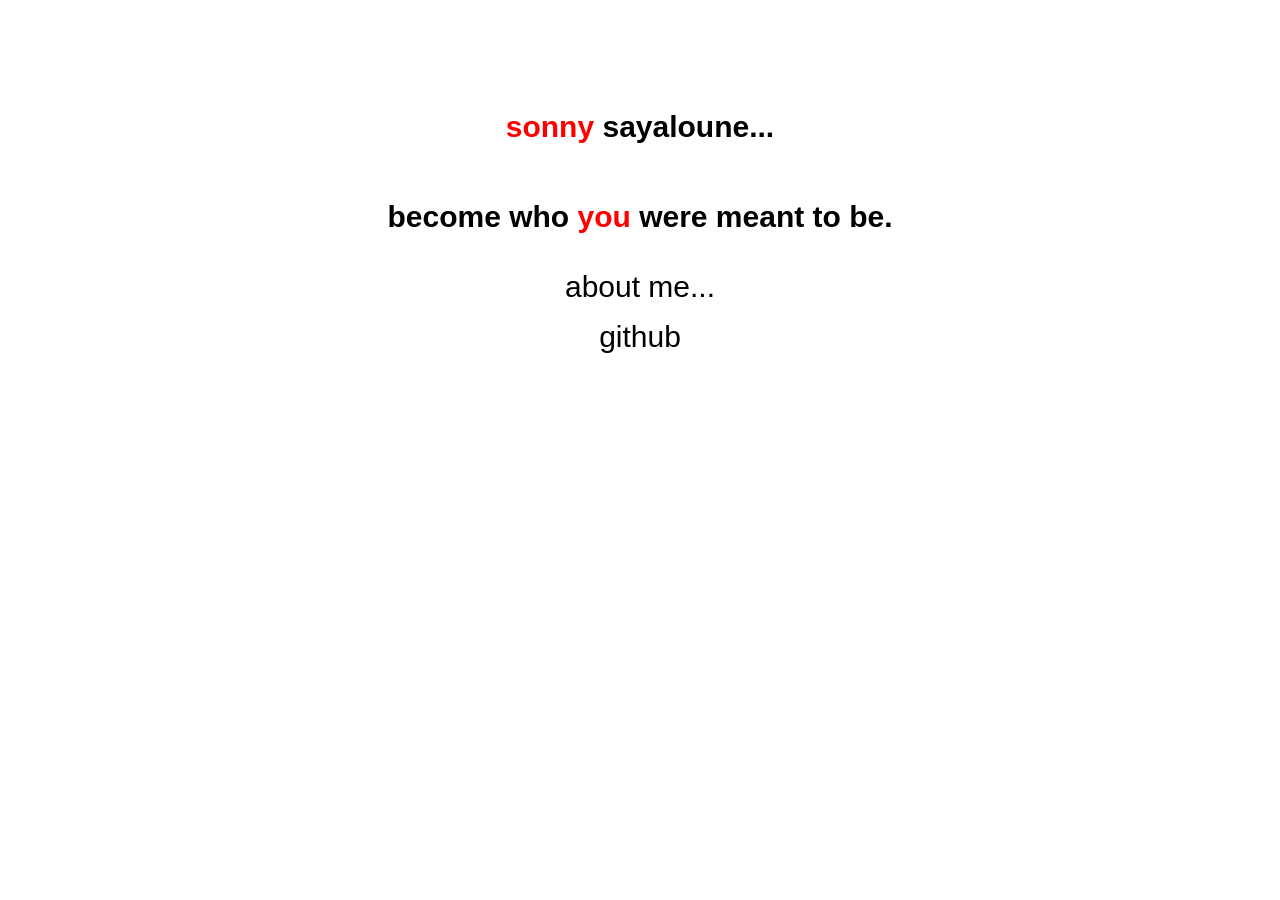
<file: blog/components/title.html>
<!doctype html>
<html>
  <head>
    <link rel="stylesheet" href="../styles/global.css">
    <link rel="stylesheet" href="../styles/container.css">
    <link rel="stylesheet" href="../styles/text_color.css">
  </head>
  <body>
    <div class="middle-sonny">
      <h1><span id="sonny">sonny</span> <span>sayaloune...</span></h1>
    </div>

    <div class="sub-section">
        <h1><span>become who<span id="you"> you </span> were meant to be.</span></h1>
    </div>

    <div class="about-me">
        <a href="about.html">about me...</a>
    </div>

    <div class="github">
        <a href="https://github.com/sonnysss1" target="_blank">github</a>
    </div>
</body>



</html>
</file>
<file: blog/styles/global.css>
* {
    font-family: 'Google Sans Flex', sans-serif, monospace;
    font-size: 30px;
}

.middle-sonny,
.sub-section,
.about-me,
.github {
  margin-bottom: 16px; /* adjust number to taste */
}

a:link, a:visited {
    color: inherit;
    text-decoration: none;
}
</file>
<file: blog/styles/container.css>
html, body {
    height: 100%;
    margin: 0;
}

.middle-sonny {
    display: grid;
    justify-items: center; /* centers left-right */
    padding-top: 10vh;     /* move down a bit from top */
}

.sub-section {
    display: grid;
    justify-items: center;
}

.github {
    display: grid;
    justify-items: center;
}

.about-me {
    display: grid;
    justify-items: center;
}

.return {
    display: grid;
    justify-items: center;
    padding-top: 10vh;
}
</file>
<file: blog/styles/text_color.css>
#sonny {
    color: red;
}

#you {
    color: red;
}

#back {
    color: red;
}
</file>
